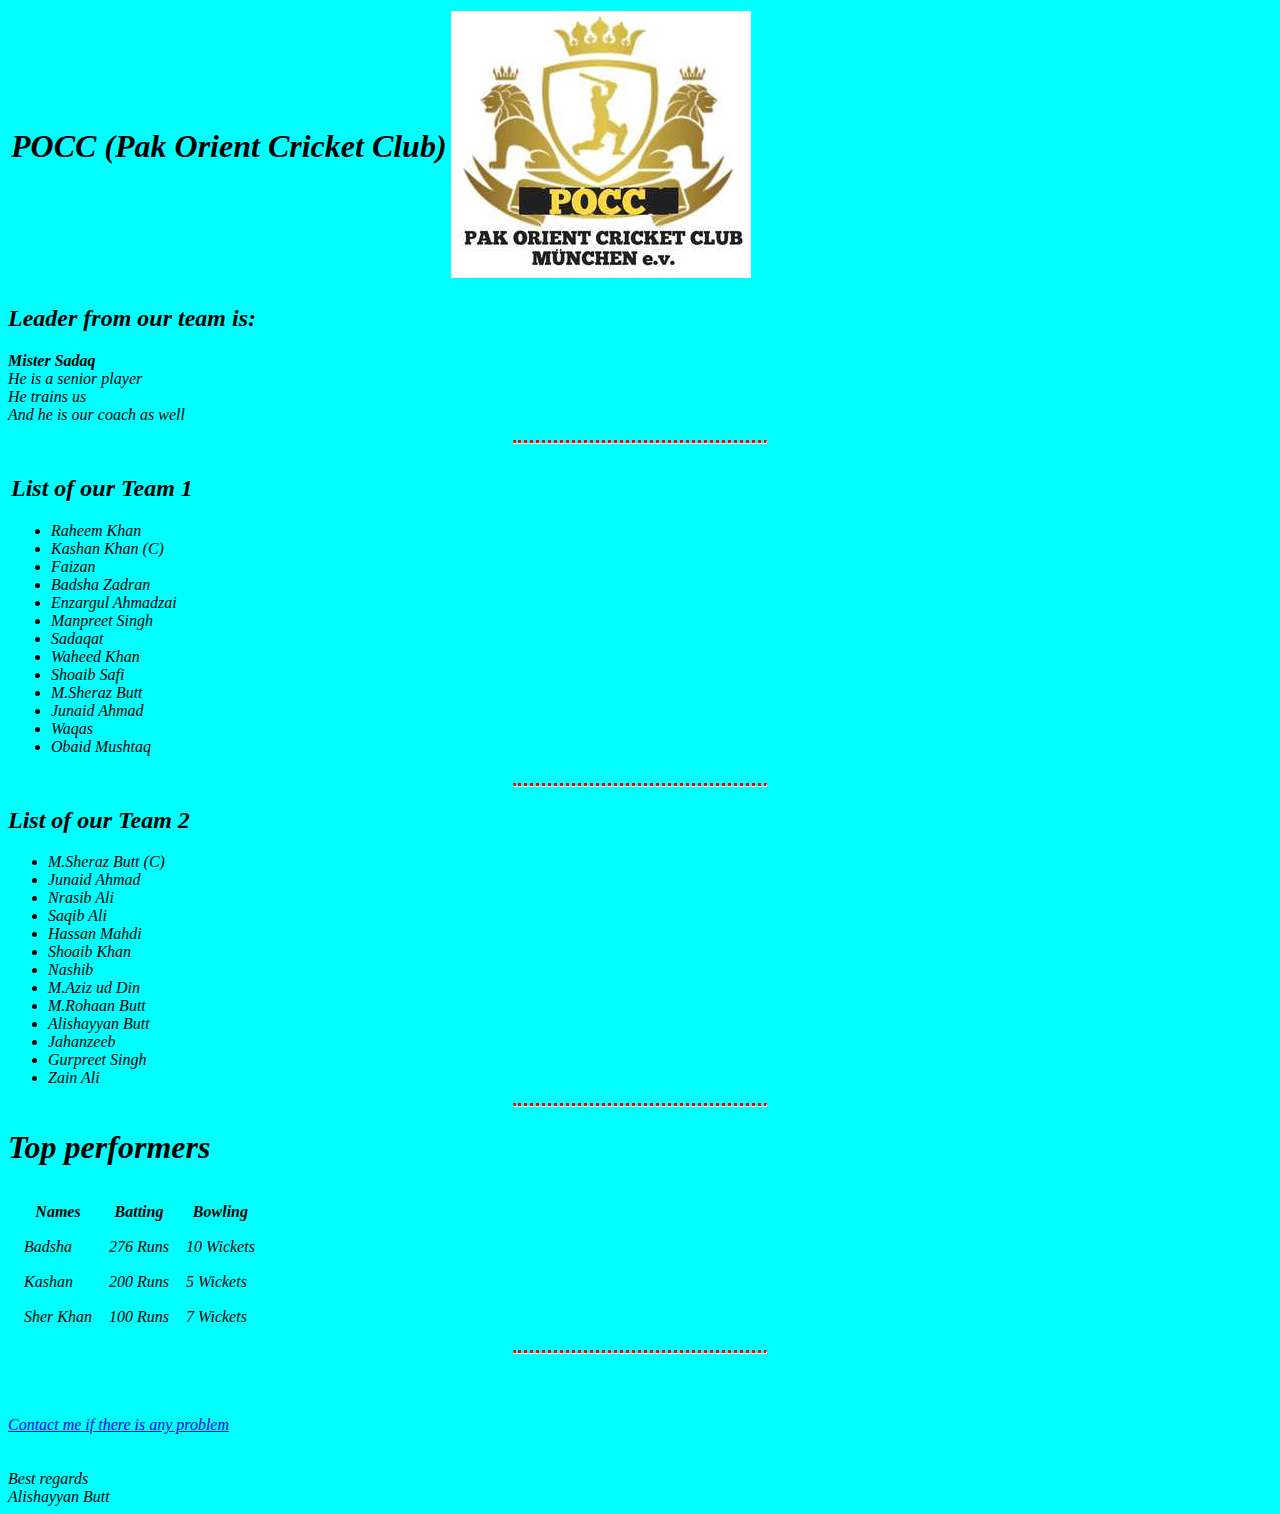
<file: index.html>
<!DOCTYPE html>
<html lang="en" dir="ltr">
  <head>
    <meta charset="utf-8">
    <title>POCC (Pak Orient Cricket Club)</title>
    <link rel="stylesheet" href="styles.css">
  </head>
  <body>
    <table>
      <tr>
        <td><h1>POCC (Pak Orient Cricket Club)</h1></td>
        <td><img src="POCC.jpg" alt="POCC"></td>
      </tr>
    </table>
    <h2><em>Leader from our team is:</em></h2>
    <p>
      <b>Mister Sadaq</b>
      <br>
      He is a senior player
      <br>
      He trains us
      <br>
      And he is our coach as well
    </p>
    <hr>
    <table>
      <td>
        <h2>List of our Team 1</h2>
          <ul>
          <li>Raheem Khan</li>
          <li>Kashan Khan (C)</li>
          <li>Faizan</li>
          <li>Badsha Zadran</li>
          <li>Enzargul Ahmadzai</li>
          <li>Manpreet Singh</li>
          <li>Sadaqat</li>
          <li>Waheed Khan</li>
          <li>Shoaib Safi</li>
          <li>M.Sheraz Butt</li>
          <li>Junaid Ahmad</li>
          <li>Waqas</li>
          <li>Obaid Mushtaq</li>
        </ul>
    </td>
    </table>
      <hr>
      <h2>List of our Team 2</h2>
      <ul>
        <li>M.Sheraz Butt (C)</li>
        <li>Junaid Ahmad</li>
        <li>Nrasib Ali</li>
        <li>Saqib Ali</li>
        <li>Hassan Mahdi</li>
        <li>Shoaib Khan</li>
        <li>Nashib</li>
        <li>M.Aziz ud Din</li>
        <li>M.Rohaan Butt</li>
        <li>Alishayyan Butt</li>
        <li>Jahanzeeb</li>
        <li>Gurpreet Singh</li>
        <li>Zain Ali</li>
      </ul>
    </p>
    <hr>
    <h1>Top performers</h1>
    <table cellspacing=15>
          <tr>
            <th>Names</th><th>Batting</th><th>Bowling</th>
          </tr>
          <tr>
            <td>Badsha</td><td>276 Runs</td><td>10 Wickets</td>
          </tr>
          <tr>
            <td>Kashan</td><td>200 Runs</td><td>5 Wickets</td>
          </tr>
          <tr>
            <td>Sher Khan</td><td>100 Runs</td><td>7 Wickets</td>
          </tr>
    </table>
    <hr>
    <br>
    <br>
    <br>
    <a href="contact.html">Contact me if there is any problem</a>
    <br>
    <br>
    <br>
    Best regards
    <br>
    Alishayyan Butt

  </body>
</html>
</file>
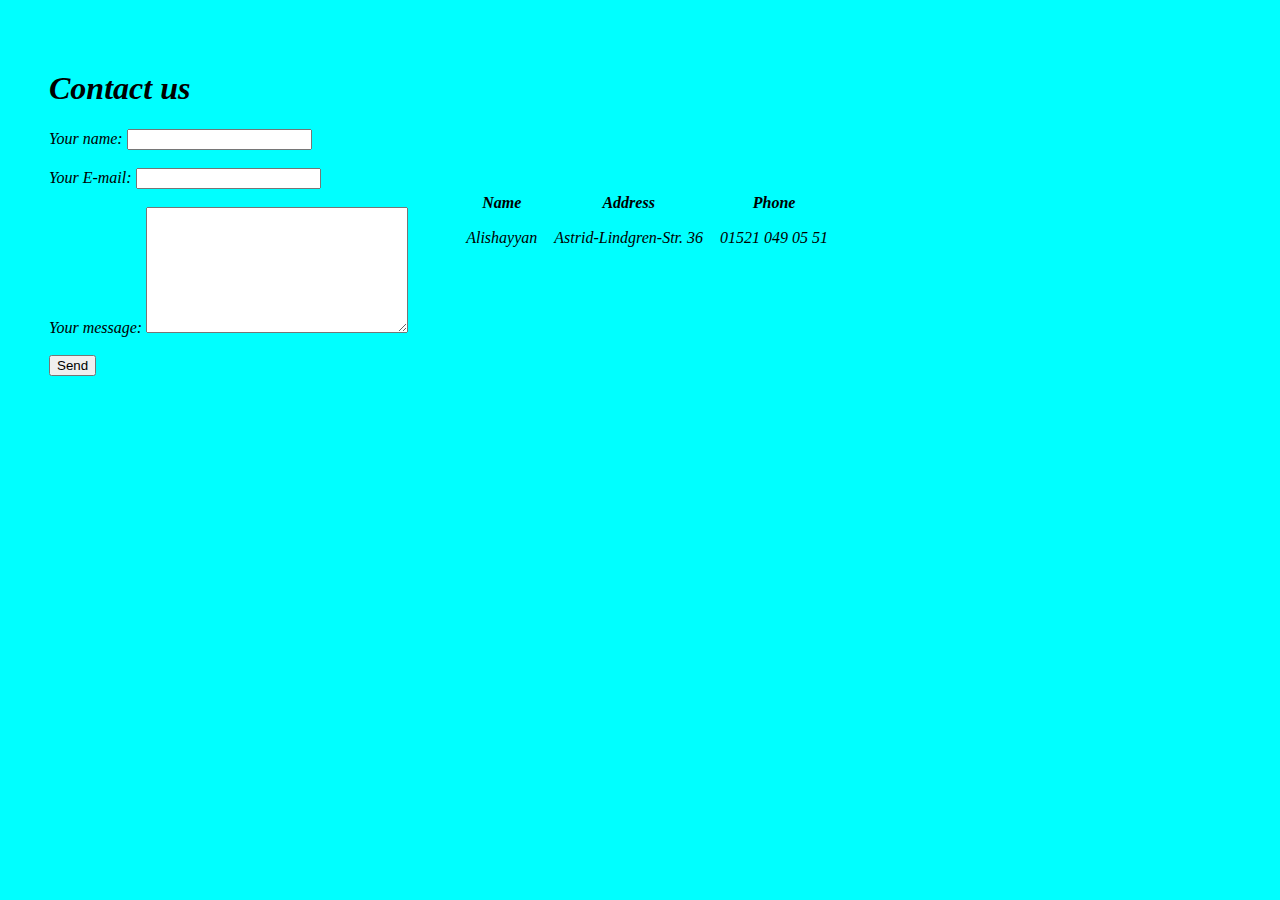
<file: contact.html>
<!DOCTYPE html>
<html lang="en" dir="ltr">
  <head>
    <meta charset="utf-8">
    <title></title>
    <link rel="stylesheet" href="styles.css">
  </head>
  <body>
    <table cellspacing=40>
      <td>
        <p>
          <h1>Contact us</h1>
           <form class="" action="mailto: as.butt2006@yahoo.com" method="post">
             <label>Your name:</label>
             <input type="text" name="yourname" value=""><br><br>
             <label>Your E-mail:</label>
             <input type="email" name="youremail" value=""><br><br>
             <label>Your message:</label>
             <textarea name="yourmessage" rows="8" cols="30"></textarea><br><br>
             <input type="submit" name="" value="Send">
           </form>
       </p>
     </td>
  <td>
     <table class="Contact" cellspacing=15>
       <thead>
         <tr>
           <th>Name  </th><th>Address  </th><th>Phone</th>
         </tr>
       </thead>
       <tbody>
         <tr>
           <td>Alishayyan </td><td>Astrid-Lindgren-Str. 36  </td><td>01521 049 05 51</td>
         </tr>
       </tbody>
     </table>
  </td>
</table>

 </body>
</html>
</file>
<file: styles.css>
body{
  background-color: cyan;
  font-style: italic;
}

hr{
  border-top: dotted red;
  width: 20%
}

td {
  vertical-align: middle;
  text-align: left;
}

.Contact {
  text-align: center;
}
</file>
